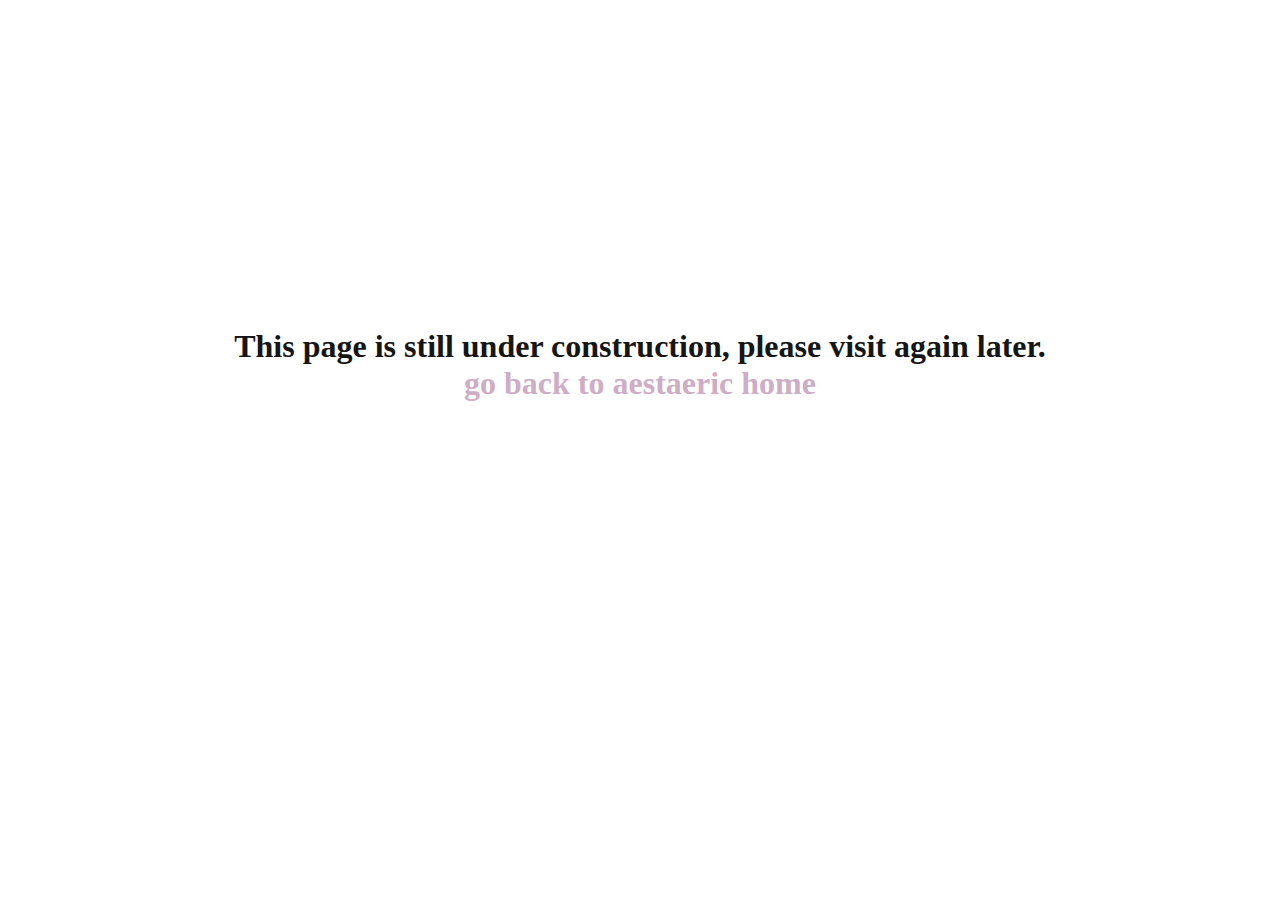
<file: construction.html>
<!DOCTYPE html>
<html>
<head>
	<title>aestaeric.</title>
</head>
<body style="height:100vh">
<div style="padding-top:20rem;text-align:center;font-family:century gothic;color:#151615;font-size:2rem;"><B>This page is still under construction, please visit again later.<br><a href="https://aestaeric.netlify.com" style="font-family: century gothic;color:#ceadc7;font-size:2rem;text-decoration: none;">go back to aestaeric home</a>
</body>
</html>
</file>
